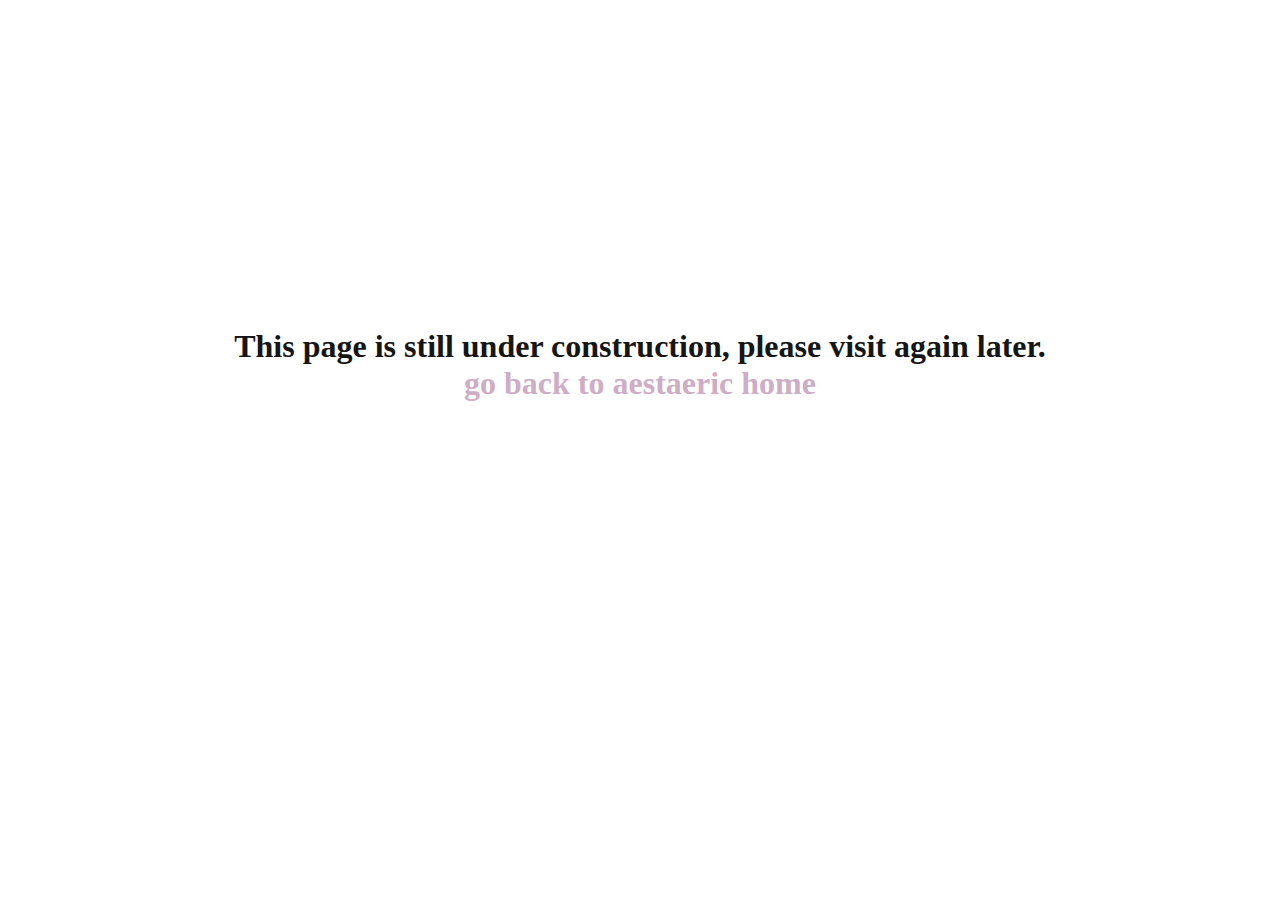
<file: construction.html>
<!DOCTYPE html>
<html>
<head>
	<title>aestaeric.</title>
</head>
<body style="height:100vh">
<div style="padding-top:20rem;text-align:center;font-family:century gothic;color:#151615;font-size:2rem;"><B>This page is still under construction, please visit again later.<br><a href="https://aestaeric.netlify.com" style="font-family: century gothic;color:#ceadc7;font-size:2rem;text-decoration: none;">go back to aestaeric home</a>
</body>
</html>
</file>
